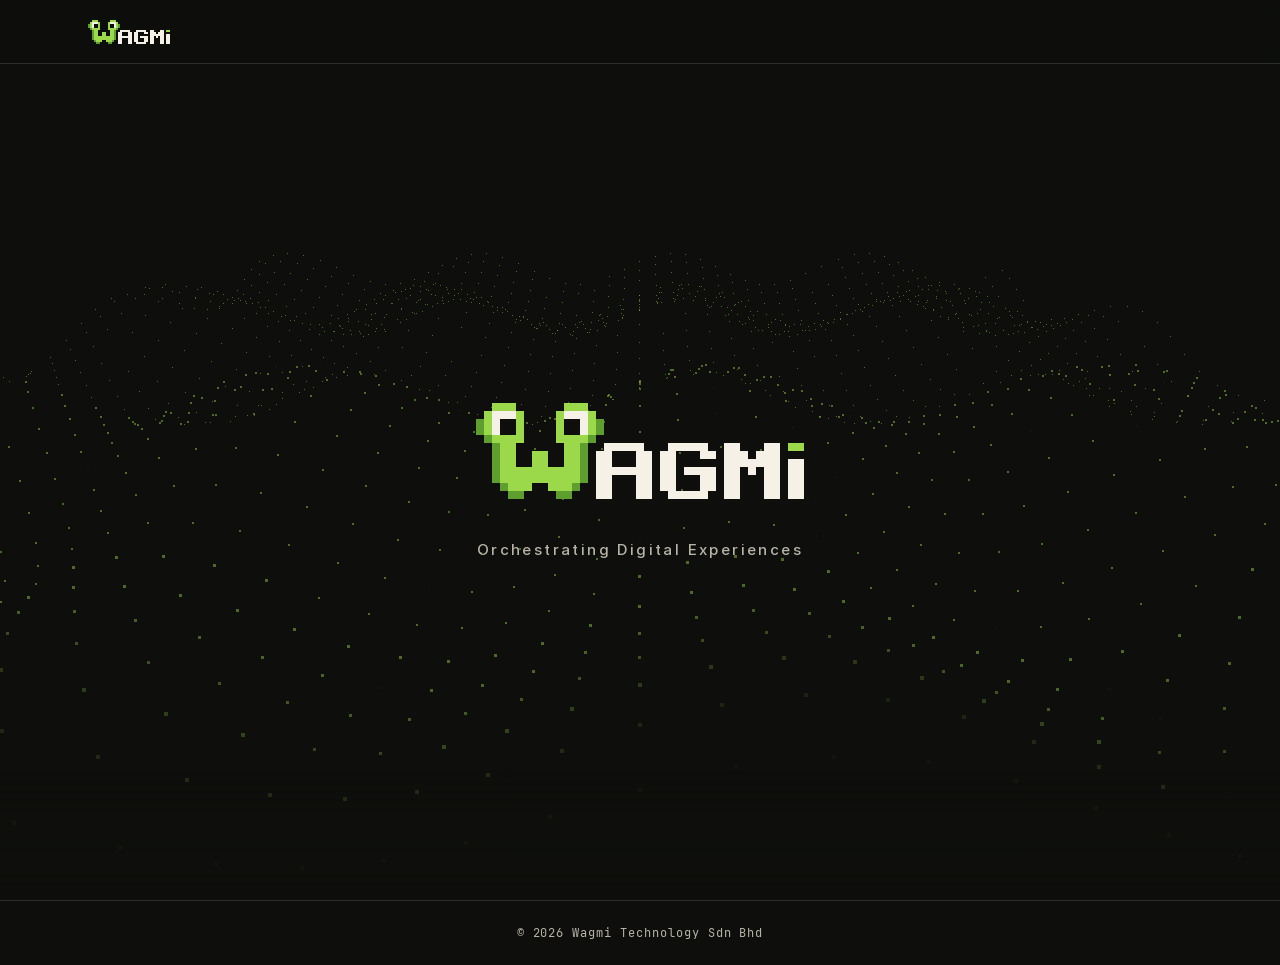
<file: index.html>
<!DOCTYPE html>
<html lang="en">
<head>
    <meta charset="utf-8">
    <!-- Update the matching CSP hash if you edit either inline script below. -->
    <meta http-equiv="Content-Security-Policy" content="default-src 'none'; script-src 'self' https://www.googletagmanager.com 'sha256-YcRY9L9TCGc8rk7m7+YNxx2pqIpUplVFVlnIc7ON8N8=' 'sha256-bNnp3DTF0Zm+sOCVc4y+cGxiKRTrGko6QoU1fVuPgcw='; style-src 'self'; font-src 'self'; img-src 'self'; manifest-src 'self'; base-uri 'none'; form-action 'none'">
    <!-- Google Tag Manager -->
    <script async src="https://www.googletagmanager.com/gtm.js?id=GTM-MBHN2VQG"></script>
    <script>
        window.dataLayer = window.dataLayer || [];
        function gtag(){dataLayer.push(arguments);}
        gtag('js', new Date());
    </script>
    <meta name="referrer" content="strict-origin-when-cross-origin">
    <script>
        // Before first paint: play the intro (wave dots assemble the W) once per session,
        // never for reduced motion. site.css hides the logo while .intro is set and has a
        // CSS fallback that reveals it if hero.js never runs.
        try {
            if (!matchMedia('(prefers-reduced-motion: reduce)').matches && !sessionStorage.getItem('wagmi-intro')) {
                document.documentElement.classList.add('intro');
            }
        } catch (e) { /* storage blocked: skip the intro */ }
    </script>
    <title>WAGMI | Orchestrating Digital Experiences</title>
    <meta name="viewport" content="width=device-width, initial-scale=1">
    <meta name="description" content="WAGMI orchestrates digital experiences.">
    <link rel="canonical" href="https://wagmi.my/">

    <!-- WAGMI brand v3: icons, manifest and share image -->
    <link rel="icon" href="favicon.ico" sizes="any">
    <link rel="icon" href="favicon.svg" type="image/svg+xml">
    <link rel="apple-touch-icon" href="apple-touch-icon.png">
    <link rel="mask-icon" href="safari-pinned-tab.svg" color="#9BD94A">
    <link rel="manifest" href="site.webmanifest">
    <meta name="theme-color" content="#0E0F0C">

    <meta property="og:type" content="website">
    <meta property="og:site_name" content="WAGMI">
    <meta property="og:title" content="WAGMI | Orchestrating Digital Experiences">
    <meta property="og:description" content="WAGMI orchestrates digital experiences.">
    <meta property="og:url" content="https://wagmi.my/">
    <meta property="og:image" content="https://wagmi.my/og-image.png?v=2">  <!-- bump ?v= when the image changes, to refresh share caches -->
    <meta property="og:image:width" content="1200">
    <meta property="og:image:height" content="630">
    <meta property="og:image:alt" content="The WAGMI pixel logotype with the tagline Orchestrating Digital Experiences, beside a pattern of frog-eye W marks.">
    <meta name="twitter:card" content="summary_large_image">

    <script type="application/ld+json">
        {
            "@context": "https://schema.org",
            "@graph": [
                {
                    "@type": "Organization",
                    "@id": "https://wagmi.my/#organization",
                    "name": "WAGMI",
                    "legalName": "Wagmi Technology Sdn Bhd",
                    "url": "https://wagmi.my/",
                    "logo": "https://wagmi.my/icon-512.png",
                    "slogan": "Orchestrating Digital Experiences"
                },
                {
                    "@type": "WebSite",
                    "name": "WAGMI",
                    "alternateName": "wagmi.my",
                    "url": "https://wagmi.my/",
                    "publisher": { "@id": "https://wagmi.my/#organization" }
                }
            ]
        }
    </script>

    <link rel="stylesheet" href="assets/css/tokens.css">
    <link rel="stylesheet" href="assets/css/site.css">
</head>
<body>

    <nav class="nav nav--fixed" aria-label="Main">
        <div class="nav-inner">
            <a href="./" class="nav-logo" aria-label="WAGMI home">
                <img src="assets/img/wagmi-logotype.svg" alt="WAGMI" width="98" height="40">
            </a>
        </div>
    </nav>

    <main class="hero">
        <div class="hero-wave" aria-hidden="true"></div>
        <div class="hero-fade" aria-hidden="true"></div>

        <h1 class="hero-content">
            <svg class="hero-logo" viewBox="0 0 98 40" width="392" height="160" role="img" aria-label="WAGMI" shape-rendering="crispEdges">
                <!-- Pixel logotype (41 x 12 grid at 2x, 8px clear space), from wagmi-logotype.svg.
                     Inline so hero.js can read the W's pixels, even when opened from disk. -->
                <g transform="translate(8 8) scale(2)">
                    <g class="w-mark">
                    <path fill="#9BD94A" d="M2 0h3v1h-3zM11 0h3v1h-3zM1 1h1v1h-1zM5 1h1v1h-1zM10 1h1v1h-1zM14 1h1v1h-1zM1 2h1v1h-1zM5 2h1v1h-1zM10 2h1v1h-1zM14 2h1v1h-1zM1 3h1v1h-1zM5 3h1v1h-1zM10 3h1v1h-1zM14 3h1v1h-1zM2 4h4v1h-4zM10 4h4v1h-4zM3 5h2v1h-2zM11 5h2v1h-2zM3 6h2v1h-2zM7 6h2v1h-2zM11 6h2v1h-2zM3 7h2v1h-2zM7 7h2v1h-2zM11 7h2v1h-2zM3 8h10v1h-10zM3 9h10v1h-10zM4 10h3v1h-3zM9 10h3v1h-3z"/>
                    <path fill="#5E9E2E" d="M0 2h1v1h-1zM15 2h1v1h-1zM0 3h1v1h-1zM15 3h1v1h-1zM1 4h1v1h-1zM14 4h1v1h-1zM2 5h1v1h-1zM13 5h1v1h-1zM2 6h1v1h-1zM13 6h1v1h-1zM2 7h1v1h-1zM13 7h1v1h-1zM2 8h1v1h-1zM13 8h1v1h-1zM2 9h1v1h-1zM13 9h1v1h-1zM3 10h1v1h-1zM12 10h1v1h-1zM4 11h2v1h-2zM10 11h2v1h-2z"/>
                    <path fill="#F6F1E7" d="M2 1h3v1h-3zM11 1h3v1h-3zM2 2h1v1h-1zM13 2h1v1h-1zM2 3h1v1h-1zM13 3h1v1h-1z"/>
                    <path fill="#0E0F0C" d="M3 2h2v1h-2zM11 2h2v1h-2zM3 3h2v1h-2zM11 3h2v1h-2z"/>
                    </g>
                    <g class="w-letters">
                    <path fill="#9BD94A" d="M39 5h2v1h-2z"/>
                    <path fill="#F6F1E7" d="M16 5h5v1h-5zM24 5h5v1h-5zM31 5h2v1h-2zM36 5h2v1h-2zM15 6h2v1h-2zM20 6h2v1h-2zM23 6h2v1h-2zM28 6h2v1h-2zM31 6h3v1h-3zM35 6h3v1h-3zM15 7h2v1h-2zM20 7h2v1h-2zM23 7h2v1h-2zM31 7h7v1h-7zM39 7h2v1h-2zM15 8h7v1h-7zM23 8h2v1h-2zM26 8h4v1h-4zM31 8h2v1h-2zM34 8h1v1h-1zM36 8h2v1h-2zM39 8h2v1h-2zM15 9h2v1h-2zM20 9h2v1h-2zM23 9h2v1h-2zM28 9h2v1h-2zM31 9h2v1h-2zM36 9h2v1h-2zM39 9h2v1h-2zM15 10h2v1h-2zM20 10h2v1h-2zM23 10h2v1h-2zM28 10h2v1h-2zM31 10h2v1h-2zM36 10h2v1h-2zM39 10h2v1h-2zM15 11h2v1h-2zM20 11h2v1h-2zM24 11h5v1h-5zM31 11h2v1h-2zM36 11h2v1h-2zM39 11h2v1h-2z"/>
                    </g>
                    <g class="w-lid w-lid-half"><path fill="#9BD94A" d="M2 1h3v2h-3zM11 1h3v2h-3z"/><path fill="#5E9E2E" d="M2 2h3v1h-3zM11 2h3v1h-3z"/></g>
                    <g class="w-lid w-lid-shut"><path fill="#9BD94A" d="M2 1h3v3h-3zM11 1h3v3h-3z"/><path fill="#0E0F0C" d="M2 3h3v1h-3zM11 3h3v1h-3z"/></g>
                </g>
            </svg>
            <span class="hero-tagline">Orchestrating Digital Experiences</span>
        </h1>
    </main>

    <footer class="footer">
        &copy; <span data-year>2026</span> Wagmi Technology Sdn Bhd
    </footer>

    <script src="assets/js/vendor/three.min.js"></script>  <!-- three.js r134, MIT -->
    <script src="assets/js/site.js"></script>
    <script src="assets/js/hero.js"></script>
</body>
</html>
</file>
<file: assets/css/tokens.css>
/* WAGMI design tokens. Generated from tokens/tokens.json by source/build_tokens.py. Do not edit; edit the source and rerun. */
/* wagmi.my: Google Fonts @import removed; Inter is self-hosted in site.css (privacy, CSP). */

@font-face { font-family: "JetBrains Mono"; src: url("../fonts/JetBrainsMono-Regular.woff2") format("woff2"); font-weight: 400; font-style: normal; font-display: swap; }
@font-face { font-family: "JetBrains Mono"; src: url("../fonts/JetBrainsMono-Italic.woff2") format("woff2"); font-weight: 400; font-style: italic; font-display: swap; }
@font-face { font-family: "JetBrains Mono"; src: url("../fonts/JetBrainsMono-Medium.woff2") format("woff2"); font-weight: 500; font-style: normal; font-display: swap; }
@font-face { font-family: "JetBrains Mono"; src: url("../fonts/JetBrainsMono-SemiBold.woff2") format("woff2"); font-weight: 600; font-style: normal; font-display: swap; }
@font-face { font-family: "JetBrains Mono"; src: url("../fonts/JetBrainsMono-Bold.woff2") format("woff2"); font-weight: 700; font-style: normal; font-display: swap; }

:root, [data-theme="dark"] {
  --bg: #0e0f0c;
  --surface: #1a1c17;
  --text: #f6f1e7;
  --text-muted: #b9b4a8;
  --accent: #9bd94a;
  --accent-fill: #9bd94a;
  --on-accent: #0e0f0c;
  --line: #2c2f27;
  --brand-ink: #0e0f0c;
  --brand-lime: #9bd94a;
  --brand-leaf: #5e9e2e;
  --brand-forest: #3f7a1c;
  --brand-outline-deep: #2a5414;
  --brand-cream: #f6f1e7;
  --brand-tabby: #bc9a7f;
  --brand-blush: #fc9586;
  --brand-mint: #c9f08a;
  --space-1: 4px;
  --space-2: 8px;
  --space-4: 16px;
  --space-6: 24px;
  --space-8: 32px;
  --space-12: 48px;
  --radius-none: 0px;
  --radius-sm: 4px;
  --radius-md: 8px;
  --radius-icon: 22%;
  --font-sans: Inter, system-ui, -apple-system, "Segoe UI", sans-serif;
  --font-mono: "JetBrains Mono", ui-monospace, SFMono-Regular, Menlo, monospace;
}

[data-theme="light"] {
  --bg: #f6f1e7;
  --surface: #ede6d8;
  --text: #0e0f0c;
  --text-muted: #5a5a50;
  --accent: #3f7a1c;
  --accent-fill: #9bd94a;
  --on-accent: #0e0f0c;
  --line: #d9d0bf;
  --brand-ink: #0e0f0c;
  --brand-lime: #9bd94a;
  --brand-leaf: #5e9e2e;
  --brand-forest: #3f7a1c;
  --brand-outline-deep: #2a5414;
  --brand-cream: #f6f1e7;
  --brand-tabby: #bc9a7f;
  --brand-blush: #fc9586;
  --brand-mint: #c9f08a;
}

.display { font-family: var(--font-sans); font-size: 48px; line-height: 52px; font-weight: 800; letter-spacing: -0.02em; }
.h1 { font-family: var(--font-sans); font-size: 32px; line-height: 38px; font-weight: 700; letter-spacing: -0.01em; }
.h2 { font-family: var(--font-sans); font-size: 22px; line-height: 28px; font-weight: 600; }
.body { font-family: var(--font-sans); font-size: 15px; line-height: 22px; font-weight: 400; }
.small { font-family: var(--font-sans); font-size: 13px; line-height: 18px; font-weight: 400; }
.tagline { font-family: var(--font-sans); font-size: 13px; line-height: 18px; font-weight: 500; letter-spacing: 0.18em; }
.label { font-family: var(--font-mono); font-size: 12px; line-height: 16px; font-weight: 500; letter-spacing: 0.08em; }
.code { font-family: var(--font-mono); font-size: 14px; line-height: 21px; font-weight: 400; }

/* Pixel art: never smooth */
.pixel { image-rendering: pixelated; }
</file>
<file: assets/css/site.css>
/* WAGMI site styles. Shared by index.html and 404.html.
   Colours, type and spacing come from tokens.css (brand tokens; don't edit that file by hand). */

:root {
    /* Intro timings. hero.js reads these, so CSS and JS can't drift apart. */
    --intro-logo-fade: 250ms;    /* logo + tagline fade in over the assembled W */
    --intro-canvas-fade: 350ms;  /* then the dot W fades out beneath it */
    --intro-fallback: 4s;        /* safety net: show the logo even if the intro never runs */
}

/* ---------- Fonts ----------
   Inter v4.1 (SIL OFL, see assets/fonts/Inter-OFL.txt), self-hosted so no visitor data
   goes to Google. JetBrains Mono is declared in tokens.css. Browsers only download the
   weights a page uses. */
@font-face { font-family: "Inter"; src: url("../fonts/Inter-Regular.woff2") format("woff2"); font-weight: 400; font-style: normal; font-display: swap; }
@font-face { font-family: "Inter"; src: url("../fonts/Inter-Medium.woff2") format("woff2"); font-weight: 500; font-style: normal; font-display: swap; }
@font-face { font-family: "Inter"; src: url("../fonts/Inter-SemiBold.woff2") format("woff2"); font-weight: 600; font-style: normal; font-display: swap; }
@font-face { font-family: "Inter"; src: url("../fonts/Inter-Bold.woff2") format("woff2"); font-weight: 700; font-style: normal; font-display: swap; }
@font-face { font-family: "Inter"; src: url("../fonts/Inter-ExtraBold.woff2") format("woff2"); font-weight: 800; font-style: normal; font-display: swap; }

/* ---------- Base ---------- */
*, *::before, *::after { box-sizing: border-box; }

html { background: var(--bg, #0e0f0c); }
body {
    margin: 0;
    min-height: 100vh;
    display: flex;
    flex-direction: column;
    background: var(--bg, #0e0f0c);
    color: var(--text-muted, #b9b4a8);
    font-family: var(--font-sans);
    font-size: 15px;
    line-height: 22px;
    -webkit-font-smoothing: antialiased;
    overflow-x: hidden;
}
::selection { background: var(--accent-fill); color: var(--on-accent); }

a { color: var(--accent); }
a:focus-visible {
    outline: 2px solid var(--accent);
    outline-offset: 4px;
    border-radius: var(--radius-sm);
}

/* Pixel art is never smoothed */
.pixel { image-rendering: pixelated; }

.sr-only {
    position: absolute; width: 1px; height: 1px; padding: 0; margin: -1px;
    overflow: hidden; clip: rect(0, 0, 0, 0); white-space: nowrap; border: 0;
}

/* ---------- Nav ---------- */
.nav {
    height: 64px;
    border-bottom: 1px solid var(--line);
}
.nav--fixed {
    position: fixed;
    inset: 0 0 auto 0;
    z-index: 40;
    background: rgba(14, 15, 12, 0.85);
    -webkit-backdrop-filter: blur(12px);
    backdrop-filter: blur(12px);
}
.nav-inner {
    max-width: 1152px;
    height: 100%;
    margin: 0 auto;
    padding: 0 24px;
    display: flex;
    align-items: center;
}
/* Logotype file is 98 x 40 (41 x 12 grid at 2x, plus 8px clear space), shown at 1:1
   so the art is exactly 82 x 24. The negative margin lines the art, not the padding,
   up with the page gutter. */
.nav-logo { display: block; margin-left: -8px; line-height: 0; }
.nav-logo img { width: 98px; height: 40px; }

/* ---------- Footer ---------- */
.footer {
    position: relative;
    z-index: 1;
    border-top: 1px solid var(--line);
    padding: 24px;
    text-align: center;
    font-family: var(--font-mono);
    font-size: 12px;
    line-height: 16px;
    letter-spacing: 0.08em;
    color: var(--text-muted, #b9b4a8);
}

/* ---------- Hero (index.html) ---------- */
.hero {
    position: relative;
    flex: 1;
    min-height: 100vh;
    display: flex;
    align-items: center;
    justify-content: center;
    padding: 96px 16px 64px;
    overflow: hidden;
}
.hero-wave {
    position: absolute;
    inset: 0;
    z-index: 0;
    overflow: hidden;
}
.hero-fade {
    position: absolute;
    left: 0; right: 0; bottom: 0;
    height: 128px;
    background: linear-gradient(to top, var(--bg, #0e0f0c), transparent);
    z-index: 0;
}
.hero-content { position: relative; z-index: 1; margin: 0; text-align: center; }

/* Logotype at 4x (art 328 x 96), 2x on phones. Whole multiples only. */
.hero-logo { display: block; width: 392px; height: 160px; margin: 0 auto; }
.hero-tagline {
    display: block;
    margin-top: 8px;
    font-size: 15px;
    line-height: 22px;
    font-weight: 500;
    letter-spacing: 0.16em;
    color: var(--text-muted, #b9b4a8);
}
@media (max-width: 720px) {
    .hero-logo { width: 196px; height: 80px; }
    .hero-tagline { font-size: 13px; line-height: 18px; letter-spacing: 0.14em; }
}

/* The W blinks: a blink at ~3.0s and a quick double blink at ~6.2s in a 7s loop
   (about one blink per 3.5s). Each blink: half-closed 60ms, shut 100ms, half-closed 60ms. */
.w-lid { opacity: 0; animation: 7s steps(1, end) infinite; }
.w-lid-half { animation-name: w-lid-half; }
.w-lid-shut { animation-name: w-lid-shut; }
@keyframes w-lid-half {
    0% { opacity: 0 }
    42.86% { opacity: 1 } 43.71% { opacity: 0 } 45.14% { opacity: 1 } 46% { opacity: 0 }
    88.57% { opacity: 1 } 89.43% { opacity: 0 } 90.86% { opacity: 1 } 91.71% { opacity: 0 }
    93.14% { opacity: 1 } 94% { opacity: 0 } 95.43% { opacity: 1 } 96.29% { opacity: 0 }
}
@keyframes w-lid-shut {
    0% { opacity: 0 }
    43.71% { opacity: 1 } 45.14% { opacity: 0 }
    89.43% { opacity: 1 } 90.86% { opacity: 0 }
    94% { opacity: 1 } 95.43% { opacity: 0 }
}

/* ---------- Intro: wave dots assemble the W (hero.js) ----------
   The head script adds .intro (once per session, not for reduced motion).
   Logo and tagline stay hidden until hero.js removes it. If hero.js never starts
   the intro, the fallback animation reveals them after --intro-fallback. */
.hero-logo, .hero-tagline { transition: opacity var(--intro-logo-fade) ease; }
.hero-tagline { transition-delay: 0.1s; }
.intro .hero-logo, .intro .hero-tagline {
    opacity: 0;
    animation: intro-fallback 0s var(--intro-fallback) forwards;
}
.intro-playing .hero-logo, .intro-playing .hero-tagline { animation: none; }
@keyframes intro-fallback { to { opacity: 1; } }

.intro-canvas {
    position: fixed;
    inset: 0;
    width: 100%;
    height: 100%;
    z-index: 30;
    pointer-events: none;
    transition: opacity var(--intro-canvas-fade) ease;
}

/* ---------- Not found (404.html) ---------- */
.not-found {
    flex: 1;
    display: flex;
    flex-direction: column;
    align-items: center;
    justify-content: center;
    text-align: center;
    padding: 48px 16px;
}
.not-found-mascot { width: 256px; height: auto; max-width: 100%; }
.not-found-code {
    margin: 24px 0 8px;
    font-family: var(--font-mono);
    font-size: 12px;
    line-height: 16px;
    font-weight: 500;
    letter-spacing: 0.08em;
    color: var(--accent);
}
.not-found h1 {
    margin: 0 0 8px;
    font-size: 32px;
    line-height: 38px;
    font-weight: 700;
    letter-spacing: -0.01em;
    color: var(--text);
}
.not-found p { margin: 0 0 32px; max-width: 36ch; }

.button {
    display: inline-block;
    padding: 12px 20px;
    border-radius: var(--radius-sm);
    background: var(--accent-fill);
    color: var(--on-accent);
    font-weight: 600;
    text-decoration: none;
}
.button:hover { background: var(--brand-mint); }

/* ---------- Reduced motion ---------- */
@media (prefers-reduced-motion: reduce) {
    .hero-wave { display: none; }
    .w-lid { animation: none; }
}
</file>
